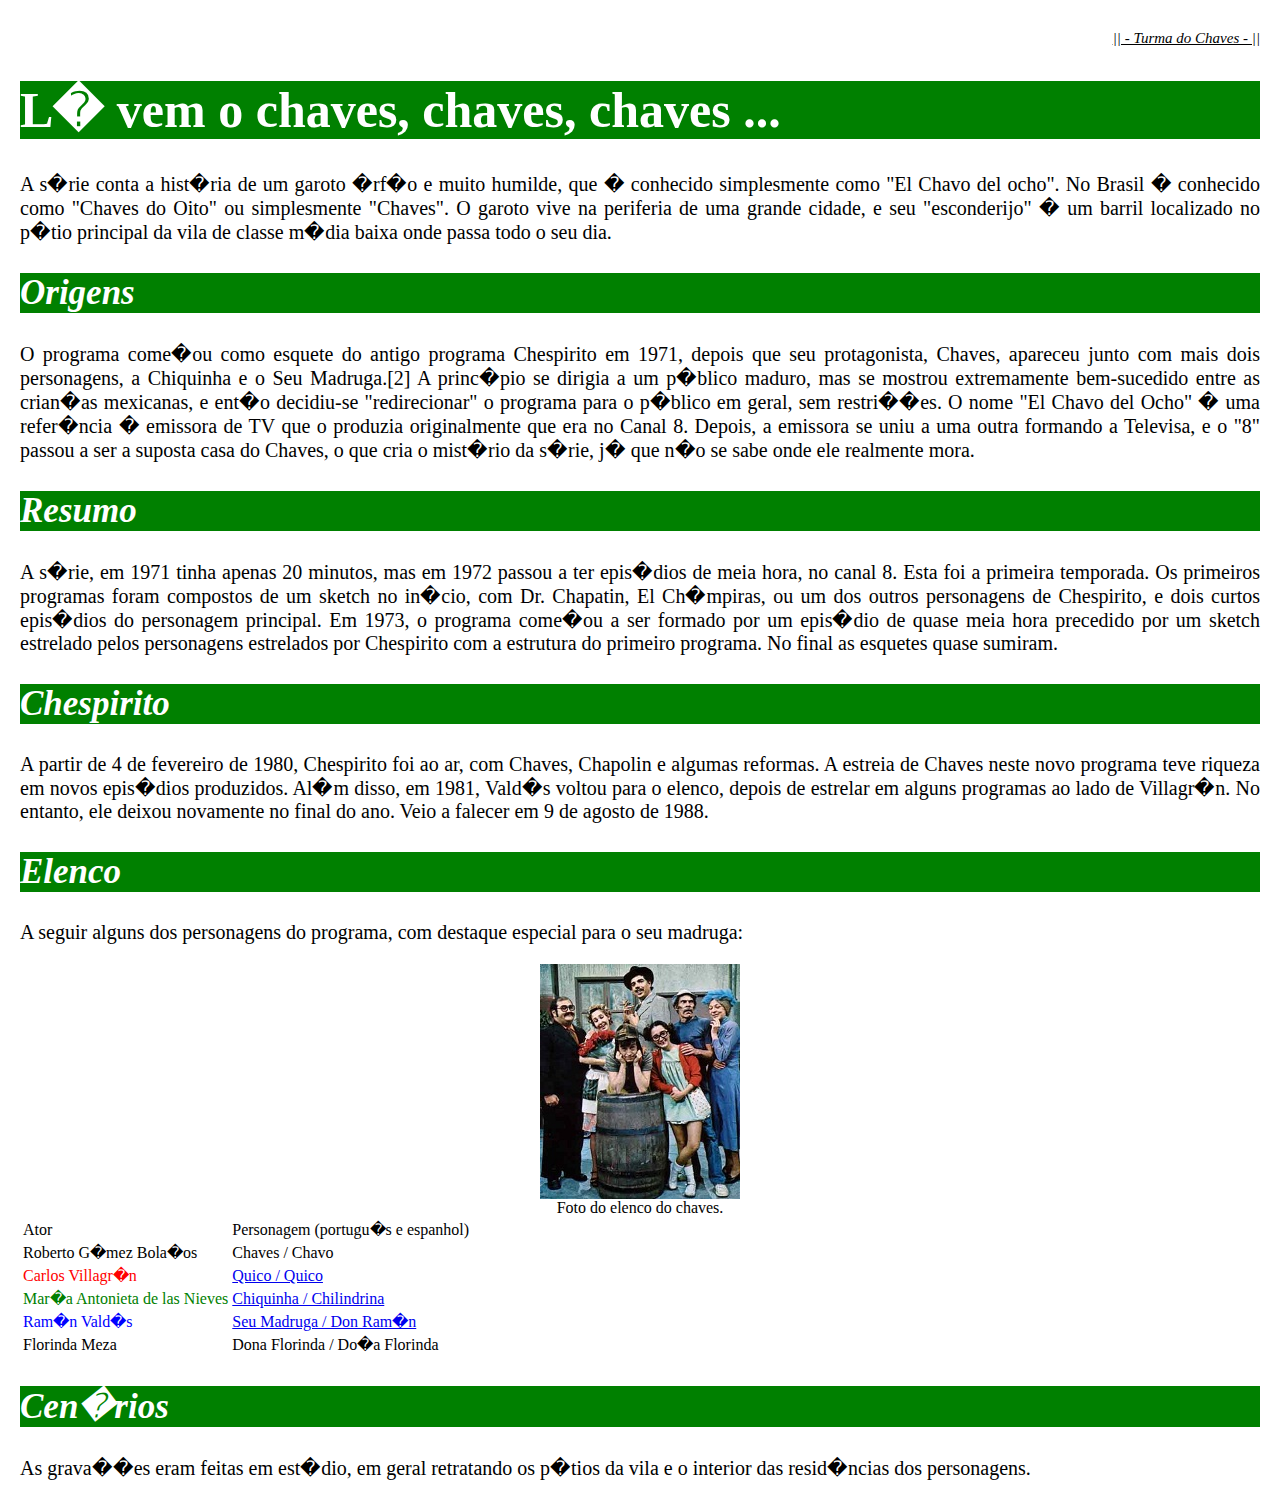
<file: index.html>
<html>
    <head>
        <title></title>
        <link rel = "stylesheet" type="text/css" href="estilo.css">
    </head>
    <body class = "inicial">
        <p class = "cabecalho">|| - Turma do Chaves - ||</p>
        <h1>L� vem o chaves, chaves, chaves ...</h1>
        <p>A s�rie conta a hist�ria de um garoto �rf�o e muito humilde, que � conhecido simplesmente como "El Chavo del ocho". No Brasil � conhecido como "Chaves do Oito" ou simplesmente "Chaves". O garoto vive na periferia de uma grande cidade, e seu "esconderijo" � um barril localizado no p�tio principal da vila de 
            classe m�dia baixa onde passa todo o seu dia.
        </p>
        <h2>Origens</h2>
        <p>O programa come�ou como esquete do antigo programa Chespirito em 1971, depois que seu protagonista, Chaves, apareceu junto com mais dois personagens, a Chiquinha e o Seu Madruga.[2] A princ�pio se dirigia a um p�blico maduro, mas se mostrou extremamente bem-sucedido entre as crian�as mexicanas, e ent�o decidiu-se "redirecionar" o programa para o p�blico em geral, sem restri��es. O nome "El Chavo del Ocho" � uma refer�ncia � emissora de TV que o produzia originalmente que era no Canal 8. Depois, a emissora se uniu a uma outra formando a Televisa, e o "8" passou a ser a suposta casa do Chaves,
            o que cria o mist�rio da s�rie, j� que n�o se sabe onde ele realmente mora.
        </p>
        <h2>Resumo</h2>
        <p>A s�rie, em 1971 tinha apenas 20 minutos, mas em 1972 passou a ter epis�dios de meia hora, no canal 8. Esta foi a primeira temporada. Os primeiros programas foram compostos de um sketch no in�cio, com Dr. Chapatin, El Ch�mpiras, ou um dos outros personagens de Chespirito, e dois curtos epis�dios do personagem principal.
            Em 1973, o programa come�ou a ser formado por um epis�dio de quase meia hora precedido por um sketch estrelado pelos personagens estrelados por Chespirito com a estrutura do primeiro programa. No final as esquetes quase sumiram.
        </p>
        <h2>Chespirito</h2>
        <p>A partir de 4 de fevereiro de 1980, Chespirito foi ao ar, com Chaves, Chapolin e algumas reformas. A estreia de Chaves neste novo programa teve riqueza em novos epis�dios produzidos. Al�m disso, em 1981, Vald�s voltou para o elenco, depois de estrelar em alguns programas ao lado de Villagr�n. No entanto, ele deixou novamente no final do ano. Veio a falecer em 9 de agosto de 1988.

        </p>
        <h2>Elenco</h2>
        <p>A seguir alguns dos personagens do programa, com destaque especial para
            o seu madruga:</p>
            <div class = "elenco">
            <img src="elenco.jpg" /><br/>
            Foto do elenco do chaves.
            </div>
            <table>
                <tr>
                    <td>Ator</td>
                    <td>Personagem (portugu�s e espanhol)</td>
                </tr>
                <tr>
                    <td>Roberto G�mez Bola�os</td>
                    <td>Chaves / Chavo</td>
                </tr>
                <tr>
                    <td><span id = "quico">Carlos Villagr�n</span></td>
                    <td><a href="quico.html">Quico / Quico</a></td>
                </tr>
                <tr>
                    <td><span id = "chiquinha">Mar�a Antonieta de las Nieves</span></td>
                    <td><a href="chiquinha.html">Chiquinha / Chilindrina</a></td>
                </tr>
                <tr>
                    <td><span id = "madruga">Ram�n Vald�s</span></td>
                    <td><a href="madruga.html">Seu Madruga / Don Ram�n</a></td>
                </tr>
                <tr>
                    <td>Florinda Meza</td>
                    <td>Dona Florinda / Do�a Florinda</td>
                </tr>
            </table>
        
        <h2>Cen�rios</h2>

        <p>As grava��es eram feitas em est�dio, em geral retratando os p�tios da vila e o interior das resid�ncias dos personagens.
        </p>

    </body>
</html>
</file>
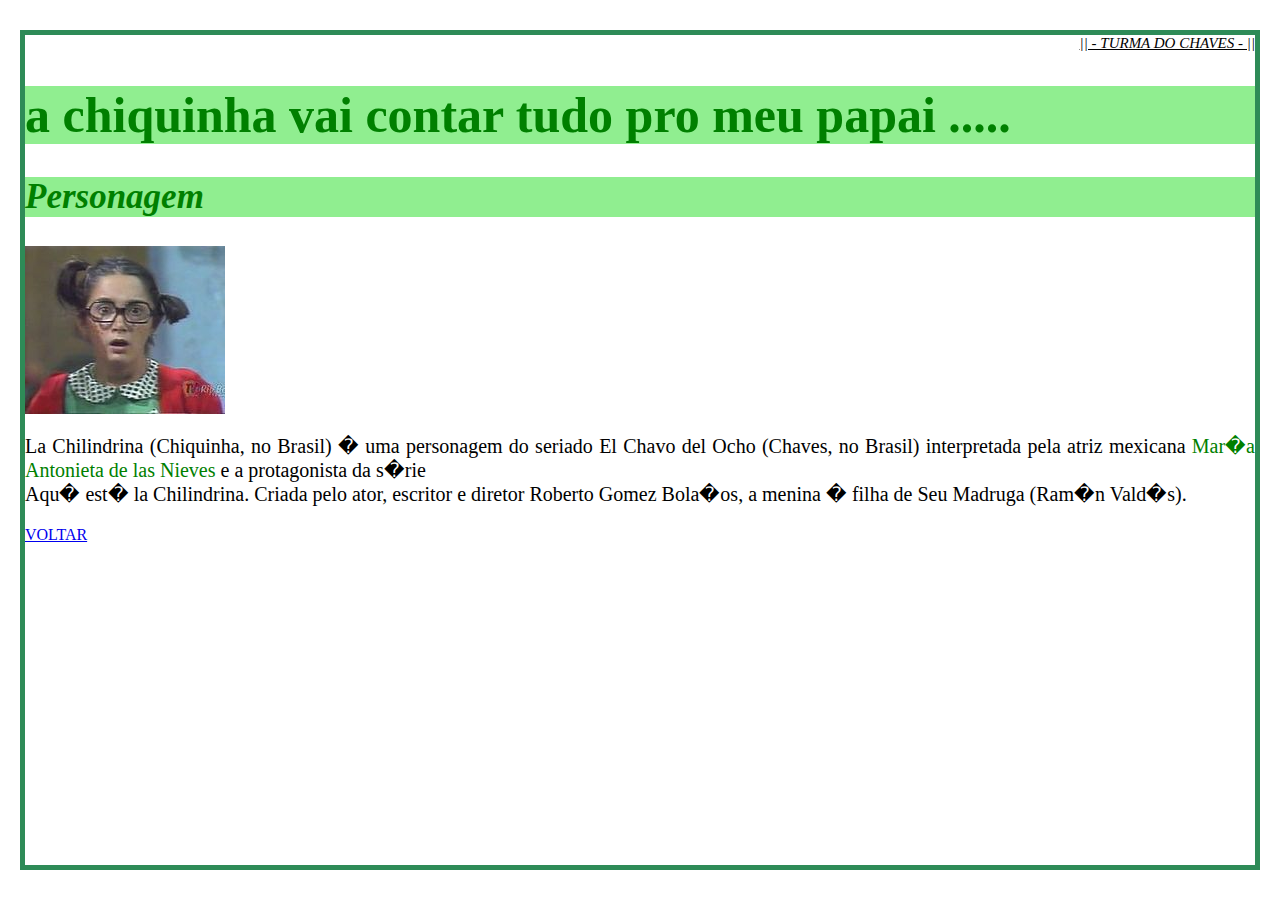
<file: chiquinha.html>
<html>
    <head>
        <title></title>
        <link rel = "stylesheet" type="text/css" href="estilo.css">
    </head>
    <body id = "verde" class = "inicial">
   <p class = "cabecalho">|| - TURMA DO CHAVES - ||</p>
       <h1 class = "chiq">a chiquinha vai contar tudo pro meu papai .....</h1>
       <h2 class = "chiq">Personagem</h2>
         <div>
           <img src="chiquinha.jpg" />
           <p>
               La Chilindrina (Chiquinha, no Brasil) � uma personagem do seriado El 
               Chavo del Ocho (Chaves, no Brasil) interpretada pela atriz mexicana 
               <span id = "chiquinha">Mar�a Antonieta de las Nieves</span>
               e a protagonista da s�rie <br/>Aqu� est� la Chilindrina. 
               Criada pelo ator, escritor e diretor Roberto Gomez Bola�os, 
               a menina � filha de Seu Madruga (Ram�n Vald�s).
           </p>
         </div>
       
       <a href="index.html">VOLTAR</a>
    </body>
</html>
</file>
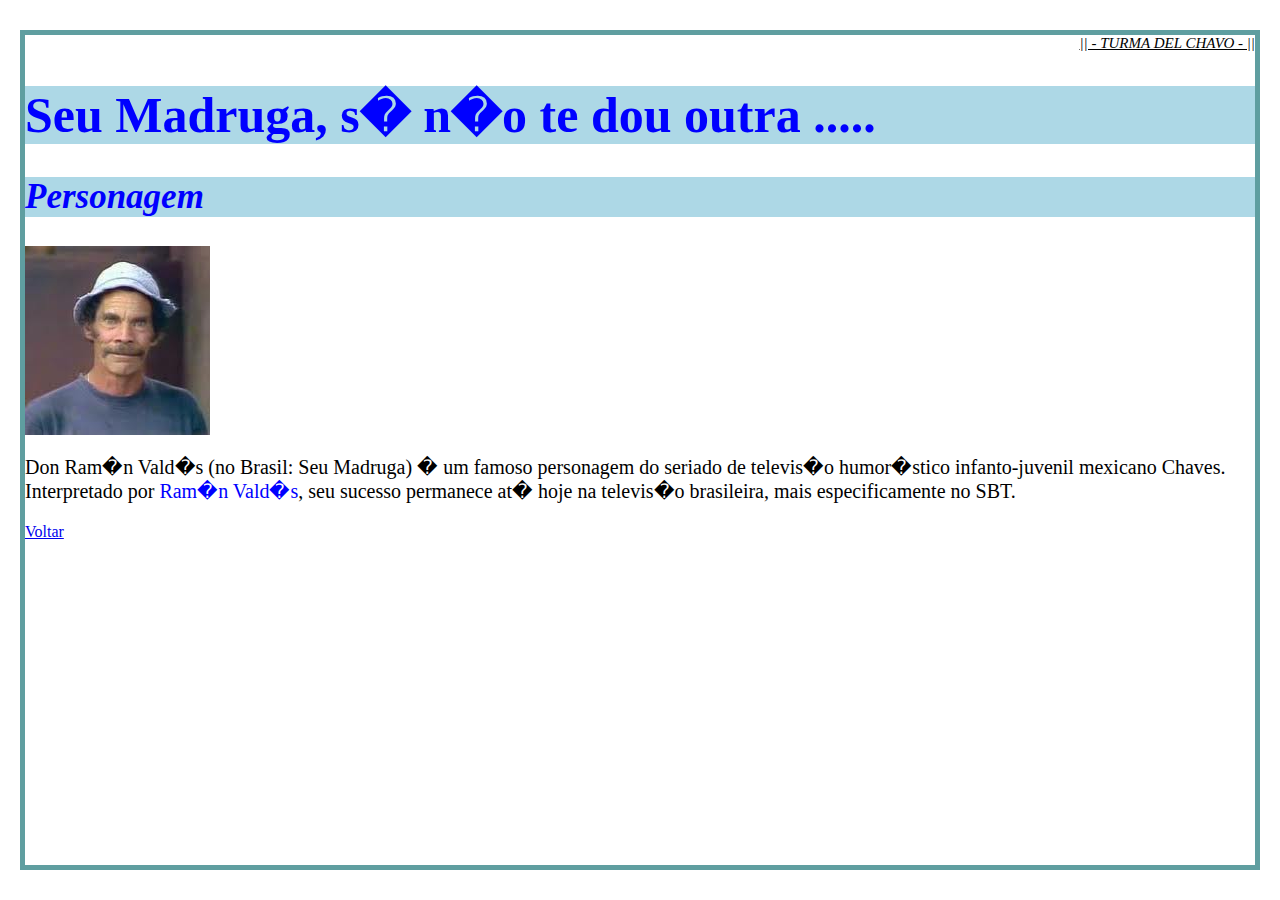
<file: madruga.html>
<html>
    <head>
        <title></title>
        <link rel = "stylesheet" type="text/css" href="estilo.css">
        
    </head>
    <body id = "azul" class = "inicial">
       <p class = "cabecalho">|| - TURMA DEL CHAVO - ||</p>
       <h1 class = "seuM">Seu Madruga, s� n�o te dou outra .....</h1>
       <h2 class = "seuM">Personagem</h2>
       <img src="Seu_Madruga.jpg" />
       <p>
           Don Ram�n Vald�s (no Brasil: Seu Madruga) � um famoso personagem do seriado de televis�o humor�stico infanto-juvenil mexicano Chaves.<br/>
Interpretado por<span id = "madruga"> Ram�n Vald�s</span>, seu sucesso permanece at� hoje na 
televis�o brasileira, mais especificamente no SBT.
       </p>
       <a href="index.html">Voltar</a>
    </body>
</html>
</file>
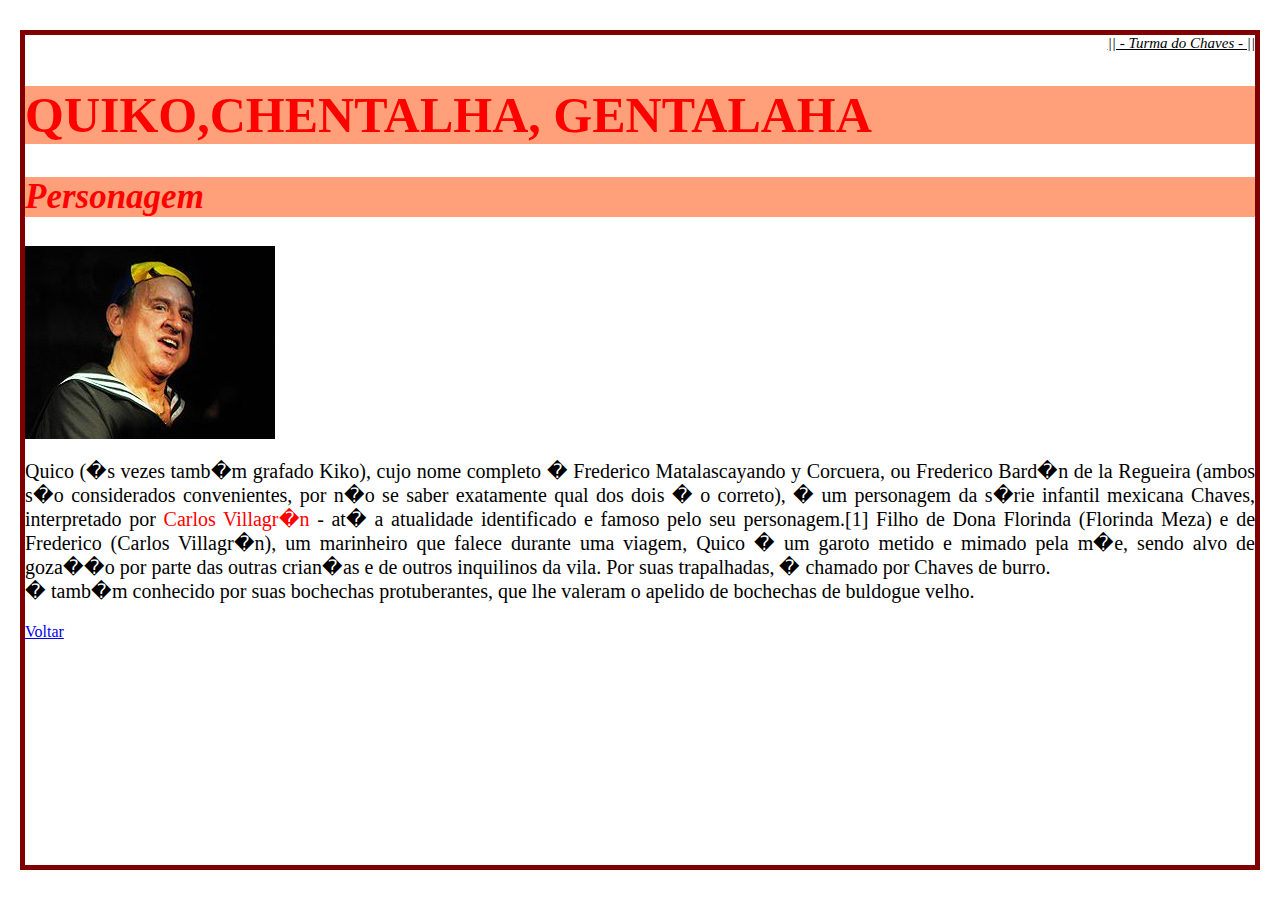
<file: quico.html>
<html>
    <head>
        <title></title>
        <link rel = "stylesheet" type="text/css" href="estilo.css">
    </head>
    <body id = "vermelho" class = "inicial">
       <p class = "cabecalho">|| - Turma do Chaves - ||</p>
       <h1 class = "quico">QUIKO,CHENTALHA, GENTALAHA</h1>
       <h2 class = "quico">Personagem</h2>
       <img src="quico.jpg" />
       <p>
           Quico (�s vezes tamb�m grafado Kiko), cujo nome completo 
           � Frederico Matalascayando y Corcuera, ou Frederico Bard�n de la Regueira 
           (ambos s�o considerados convenientes, por n�o se saber exatamente qual dos
           dois � o correto), � um personagem da s�rie infantil mexicana Chaves, 
           interpretado por<span class = "kiko"> Carlos Villagr�n</span> - at� a atualidade identificado e famoso pelo seu personagem.[1]
           Filho de Dona Florinda (Florinda Meza) e de Frederico (<span id = "kiko">Carlos Villagr�n</span>), 
           um marinheiro que falece durante uma viagem, Quico � 
           um garoto metido e mimado pela m�e, sendo alvo de goza��o por parte 
           das outras crian�as e de outros inquilinos da vila. Por suas trapalhadas, 
           � chamado por Chaves de burro. <br/>
           � tamb�m conhecido por suas bochechas protuberantes, que lhe valeram o
           apelido de bochechas de buldogue velho.
           
       </p>
       <a href="index.html">Voltar</a>
    </body>
</html>
</file>
<file: estilo.css>
.inicial{
	font-family: tahoma;
	margin-right: 20px;
	margin-left: 20px;
	margin-top: 30px;
	margin-bottom: 30px;
}

h1{
	font-size: 50px;
	color: white;
	background-color: green;
	font-style: bold;
}

h2{
	font-size: 35px;
	color: white;
	background-color: green;
	font-style: italic;
}


p{
	text-align: justify;
	font-size: 20px;
}

.cabecalho{
	text-decoration: underline;
	font-style: italic;
	text-align: right;
	font-size: 15px;
}

.elenco{
	text-align: center;
}

.seuM{
	background-color: #ADD8E6;
	color: blue;
}

.chiq{
	background-color: #90EE90;
	color: green;
}

.quico{
	color: red;
	background-color: #FFA07A;
}

.kiko{
	color: red;
}

#madruga{
	color: blue;
}

#chiquinha{
	color: green;
}

#quico{
	color: red;
}

#verde{
	border: 5px;
	border-color: #2E8B57;
	border-style: solid;
}

#vermelho{
	border: 5px;
	border-color: #800000;
	border-style: solid;
}

#azul{
	border: 5px;
	border-color: #5F9EA0;
	border-style: solid;
}
</file>
